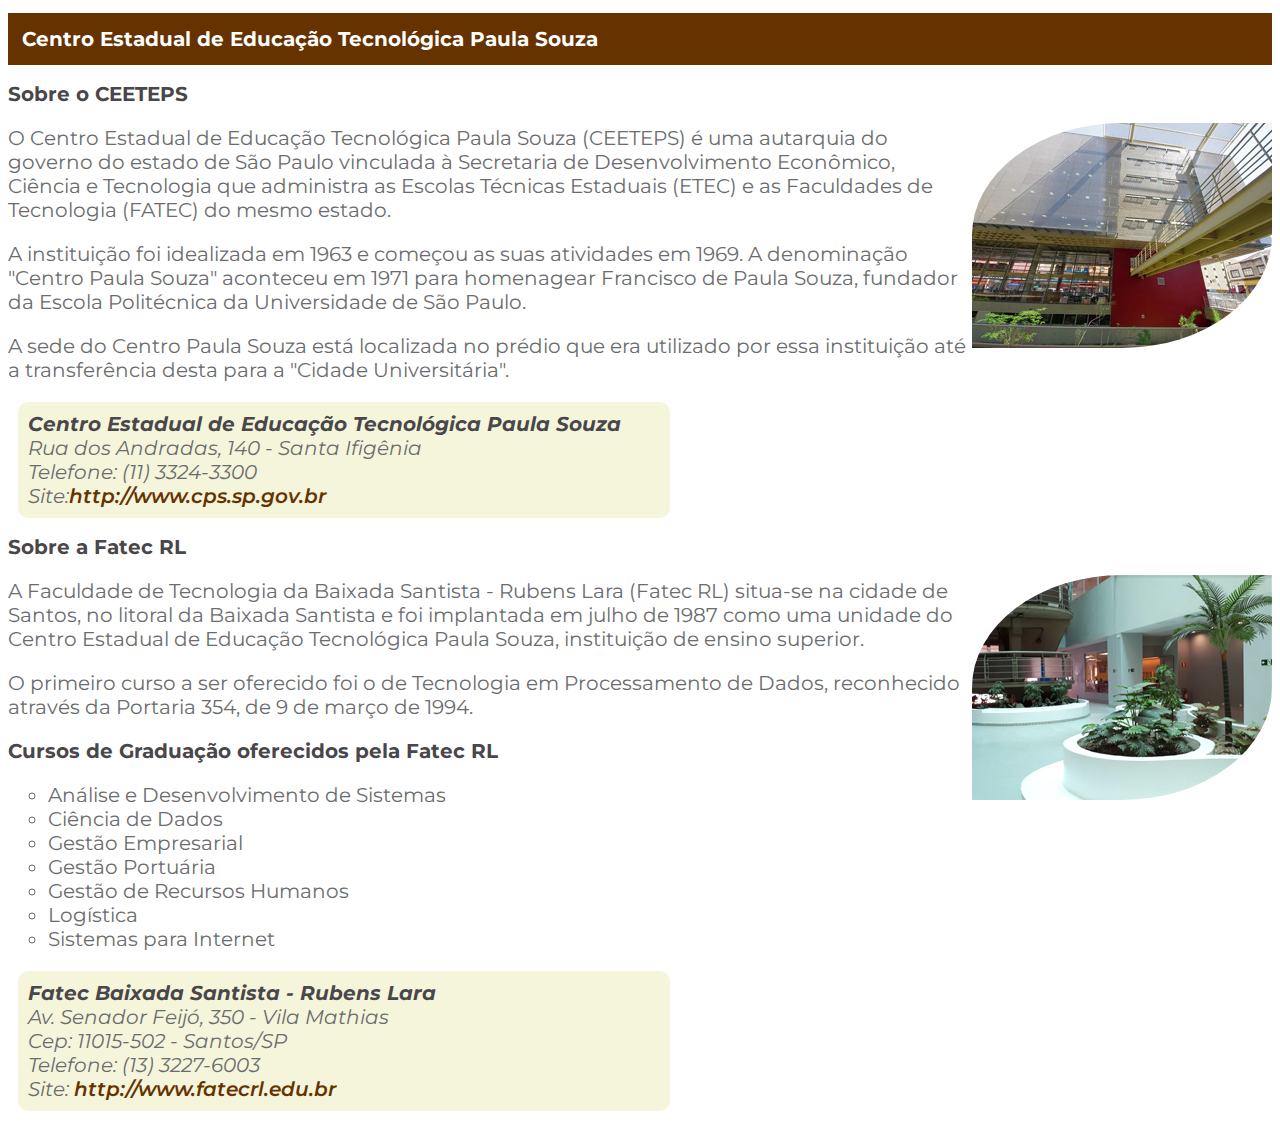
<file: ativ1/index.html>
<!DOCTYPE html>
<html lang="pt-br">

<head>
<meta charset="utf-8">
<link rel="stylesheet" type="text/css" href="style.css">
<title>Centro Estadual de Educação Tecnológica Paula Souza</title>
  
</head>
<body>

	<h1>Centro Estadual de Educação Tecnológica Paula Souza</h1>
	<h2>Sobre o <abbr title="Centro Estadual de Educação Tecnológica Paula Souza"> CEETEPS</abbr></h2>
	<img src="sources/ceeteps-01.png" alt="fachada do Centro Estadual de Educação Tecnológica Paula Souza">
	<p>O Centro Estadual de Educação Tecnológica Paula Souza (CEETEPS) é uma autarquia do governo do estado de São Paulo vinculada à 
	Secretaria de Desenvolvimento Econômico, Ciência e Tecnologia que administra as Escolas Técnicas Estaduais (ETEC) e as Faculdades 
	de Tecnologia (FATEC) do mesmo estado.
	</p>
	<p>A instituição foi idealizada em 1963 e começou as suas atividades em 1969. A denominação "Centro Paula Souza" aconteceu em 1971
	para homenagear Francisco de Paula Souza, fundador da Escola Politécnica da Universidade de São Paulo.</p>
	<p>A sede do Centro Paula Souza está localizada no prédio que era utilizado por essa instituição até a transferência desta para a 
	"Cidade Universitária".</p>
		<address>
		<strong>Centro Estadual de Educação Tecnológica Paula Souza</strong>
		<br>
		Rua dos Andradas, 140 - Santa Ifigênia
		<br>
		Telefone: <a class="telefone" href="tel:+551133243300">(11) 3324-3300</a> 
		<br>
		Site:<a class="site" href="http://www.cps.sp.gov.br">http://www.cps.sp.gov.br</a>
		</address>
		
		<h2>Sobre a <abbr title="Faculdade de Tecnologia da Baixada Santista - Rubens Lara"> Fatec RL</abbr></h2>
		<img src="sources/fatec-rl-01.png" alt="fachada da FATEC Rubens Lara">
		<p>A Faculdade de Tecnologia da Baixada Santista - Rubens Lara (Fatec RL) 
		situa-se na cidade de Santos, no litoral da Baixada Santista e foi implantada 
		em julho de 1987 como uma unidade do Centro Estadual de Educação Tecnológica 
		Paula Souza, instituição de ensino superior.</p>
		<p>O primeiro curso a ser oferecido foi o de Tecnologia em Processamento de
		Dados, reconhecido através da Portaria 354, de 9 de março de 1994.</p>
		
		<h3>Cursos de Graduação oferecidos pela Fatec RL</h3>
		<ul>
		
		<li>Análise e Desenvolvimento de Sistemas</li>
		<li>Ciência de Dados</li>
		<li>Gestão Empresarial</li>
		<li>Gestão Portuária</li>
		<li>Gestão de Recursos Humanos</li>
		<li>Logística</li>
		<li>Sistemas para Internet</li>
		</ul>
		
		<address>
		<strong>Fatec Baixada Santista - Rubens Lara</strong>
		<br>
		Av. Senador Feijó, 350 - Vila Mathias
		<br>
		Cep: 11015-502 - Santos/SP
		<br>
		Telefone: <a class="telefone" href="tel:+551332276003">(13) 3227-6003</a>
		<br>
		Site: <a class="site" href="http://www.fatecrl.edu.br"> http://www.fatecrl.edu.br</a>
		</address>
		
</body>
</html>
</file>
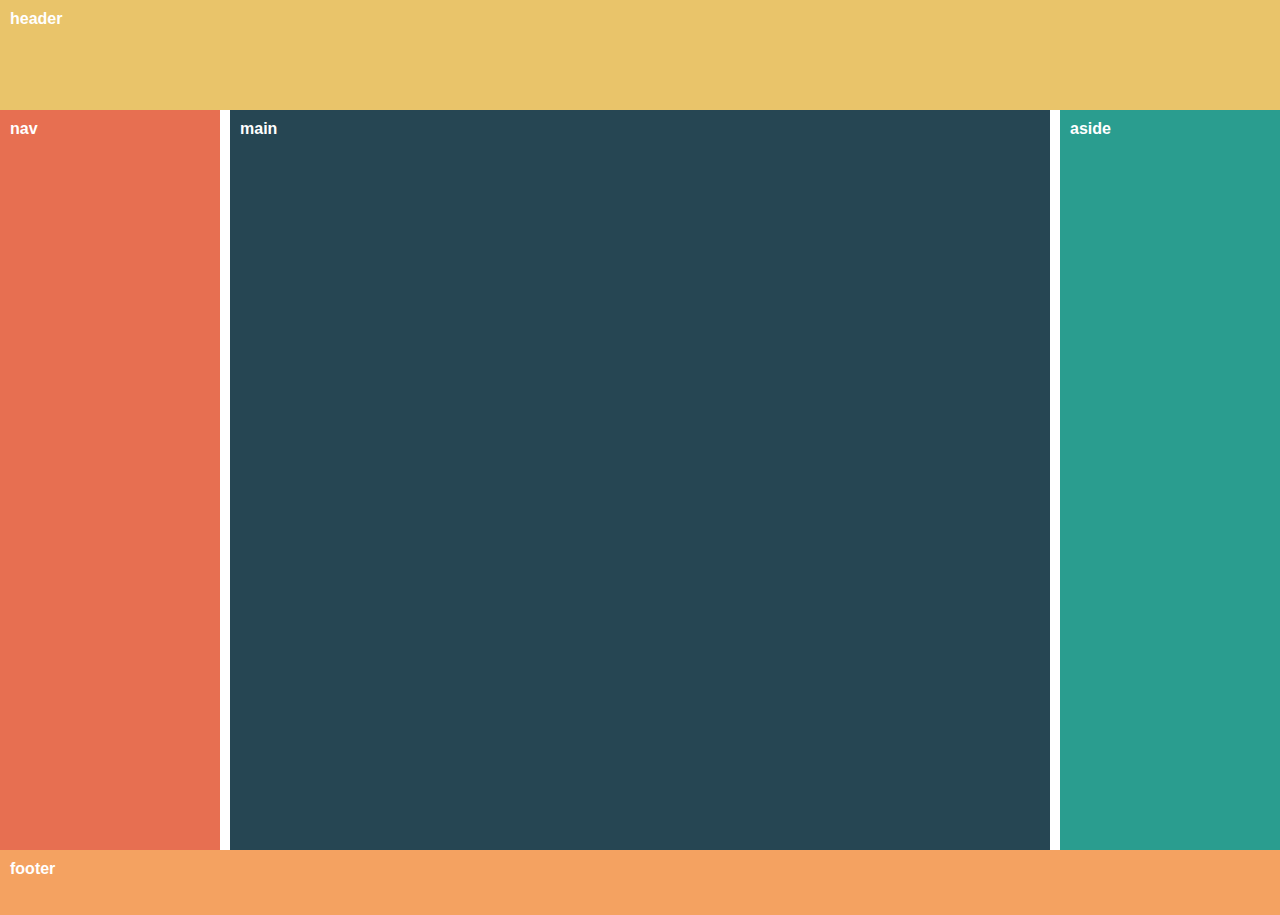
<file: atividade31.05/index.html>
<!DOCTYPE html>
<html lang="pt-br">
<head>
    <meta name="viewport" content="width=device-width,initial-scale=1.0,shrink-to-fit=no">
    <meta charset="UTF-8">
    <title>Flexbox</title>
    <link rel="stylesheet" href="responsivo.css">

    <style>
        body > *{
            display: flex;
        }
        body{
            padding: 0;
            margin: 0;


            display: flex;
            flex-wrap: wrap;
            /* flex-direction: column; */
            column-gap: 10px;


            color: white;
            font-weight: bold;
            font-family: Arial, Helvetica, sans-serif;
            
        }
        header, footer{
            /* ocupar 1000% dos lugar onde eles estao */
            flex-basis: 100%;
        }

        header{
            background-color: #e9c46a;
            display: flex;
            height: 10vh;
        }
        header,nav, main, aside, footer{
            padding: 10px;
        }
        nav{
            background-color: #e76f51;
            flex: 1;
        }
        /* main, aside{
            flex: 1;
        } */
        main{
            background-color: #264653;
            flex: 4;
            flex-direction: column;
            height: 80vh;
            /* margin: 0 10px; */
            /* margin-left: 10px;
            margin-right: 10px; */
        }
        aside{
            background-color:#2a9d8f;
            flex: 1;
            flex-direction: column;
        }
        footer{
            background-color: #f4a261;
            height: 5vh;
        }
        p{
            font-weight: normal;
        }


    </style>
</head>
<body>
    <header>
        header
    </header>

    <nav>
        nav
    </nav>

    <main>
        main
    </main>

    <aside>
        aside    
    </aside>

    <footer>footer</footer>

</body>
</html>
</file>
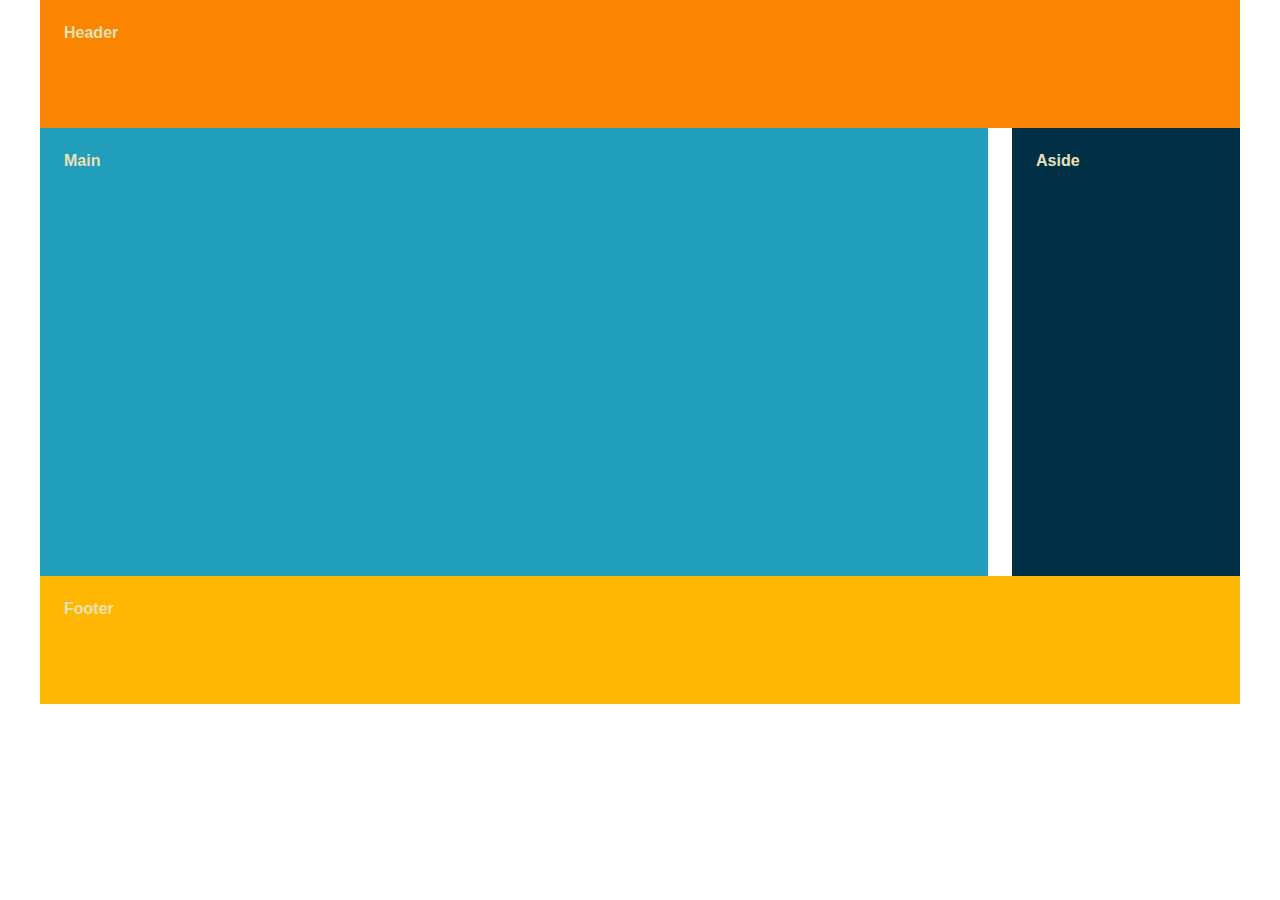
<file: Elementos flutuantes/index.html>
<!DOCTYPE html>
<html lang="pt-br">
<head>
    <meta charset="UTF-8">
    <title>Layout com elementos flutuantes</title>

    <!-- CSS -->
    <style>
        body{
            font-family: 'Segoe UI', Tahoma, Geneva, Verdana, sans-serif;
            margin: 0 auto;
            color: #eae2b7;
            font-weight: bold;
            max-width: 1200px;
        }

        header{
            background-color: #fb8500;
        }
        main{
            background-color: #219ebc;
            width: 75%;
            margin-right: 2%;
        }
        
        aside{
            background-color: #023047;
            width: 15%;
        }
        main, aside{
            float: left;
            height: 400px;
            padding: 2%;    
        }
        footer{
            background-color: #ffb703;
        }
        header, footer{
            width: 96%;
            height: 80px;
            padding: 2%;
            /* Clear - Indicando que nem na esquerda e direita quer algo enconstando no elemento */
            clear: both
        }
    </style>
</head>
<body>
    <header>
        Header
    </header>
    <main>
        Main
    </main>
    <aside>
        Aside
    </aside>
    <footer>
        Footer
    </footer>
</body>
</html>
</file>
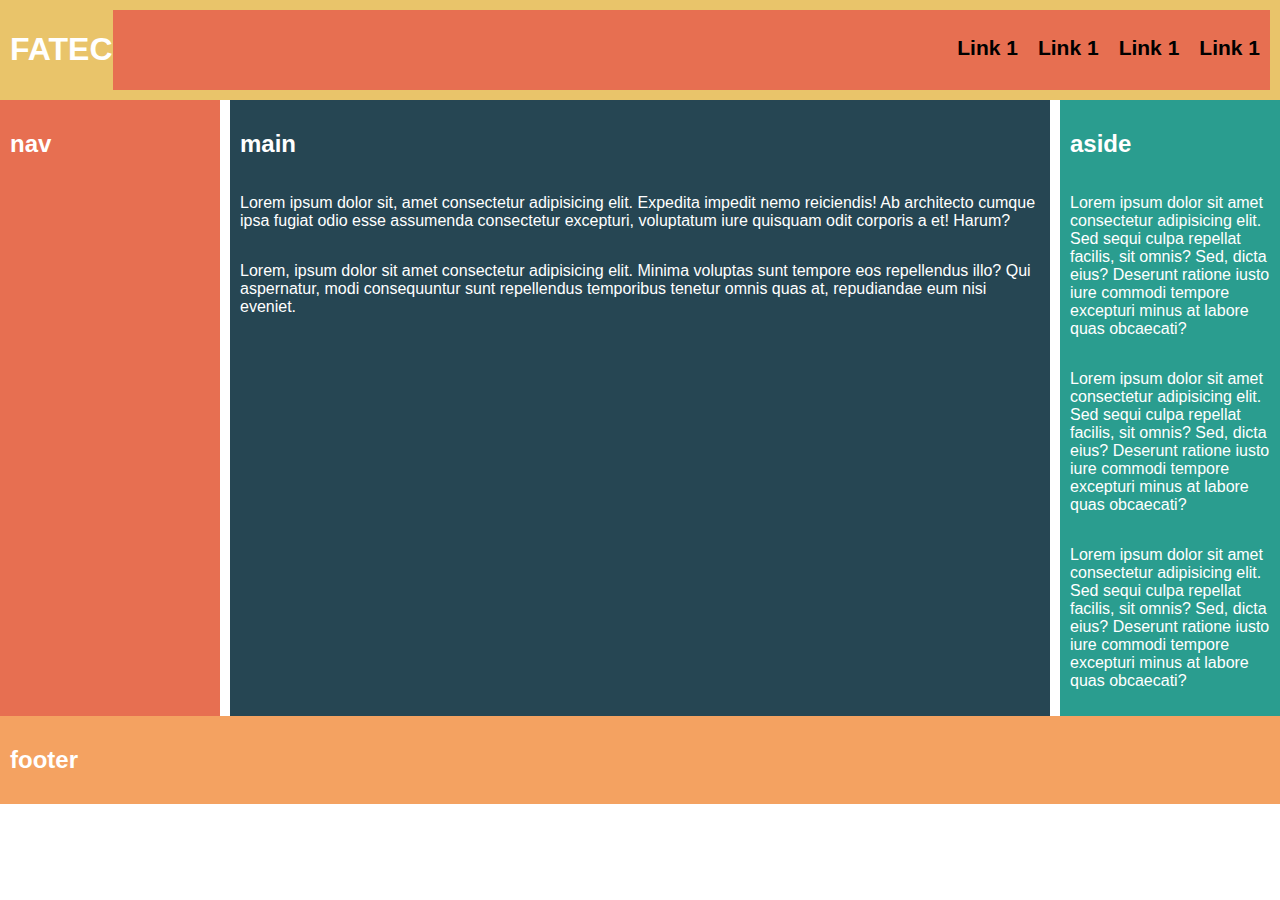
<file: FLEXBOX - 10.05.2023/index.html>
<!DOCTYPE html>
<html lang="pt-br">
<head>
    <meta charset="UTF-8">
    <title>Flexbox</title>

    <style>
        body > *{
            display: flex;
        }
        body{
            padding: 0;
            margin: 0;


            display: flex;
            flex-wrap: wrap;
            /* flex-direction: column; */
            column-gap: 10px;


            color: white;
            font-weight: bold;
            font-family: Arial, Helvetica, sans-serif;
            
        }
        header, footer{
            /* ocupar 1000% dos lugar onde eles estao */
            flex-basis: 100%;
        }

        header{
            background-color: #e9c46a;
            display: flex;
        }
        header nav ul{
            list-style: none;
            padding: 0;
            display: flex;
            column-gap: 20px;
            justify-content: flex-end;
        }
        header a{
            color: black;
            font-size: 21px;
            text-decoration: none;
        }
        
        header,nav, main, aside, footer{
            padding: 10px;
        }
        nav{
            background-color: #e76f51;
            flex: 1;
        }
        /* main, aside{
            flex: 1;
        } */
        main{
            background-color: #264653;
            flex: 4;
            flex-direction: column;
            /* margin: 0 10px; */
            /* margin-left: 10px;
            margin-right: 10px; */
        }
        aside{
            background-color:#2a9d8f;
            flex: 1;
            flex-direction: column;
        }
        footer{
            background-color: #f4a261;
        }
        p{
            font-weight: normal;
        }
    </style>
</head>
<body>
    <header>
         <h1>FATEC</h1> 
         <nav>
            <ul>
                <li><a href="#">Link 1</a></li>
                <li><a href="#">Link 1</a></li>
                <li><a href="#">Link 1</a></li>
                <li><a href="#">Link 1</a></li>
            </ul>
         </nav>
    </header>

    <nav>
        <h2>nav</h2>
    </nav>

    <main>
        <h2>main</h2>
        <p>Lorem ipsum dolor sit, amet consectetur adipisicing elit. Expedita impedit nemo reiciendis! Ab architecto cumque ipsa fugiat odio esse assumenda consectetur excepturi, voluptatum iure quisquam odit corporis a et! Harum?</p>
        <p>Lorem, ipsum dolor sit amet consectetur adipisicing elit. Minima voluptas sunt tempore eos repellendus illo? Qui aspernatur, modi consequuntur sunt repellendus temporibus tenetur omnis quas at, repudiandae eum nisi eveniet.</p>
    </main>

    <aside>
        <h2>aside</h2>
       <p>Lorem ipsum dolor sit amet consectetur adipisicing elit. Sed sequi culpa repellat facilis, sit omnis? Sed, dicta eius? Deserunt ratione iusto iure commodi tempore excepturi minus at labore quas obcaecati?</p>
       <p>Lorem ipsum dolor sit amet consectetur adipisicing elit. Sed sequi culpa repellat facilis, sit omnis? Sed, dicta eius? Deserunt ratione iusto iure commodi tempore excepturi minus at labore quas obcaecati?</p>
       <p>Lorem ipsum dolor sit amet consectetur adipisicing elit. Sed sequi culpa repellat facilis, sit omnis? Sed, dicta eius? Deserunt ratione iusto iure commodi tempore excepturi minus at labore quas obcaecati?</p>    
    </aside>

    <footer> <h2>footer</h2> </footer>

</body>
</html>
</file>
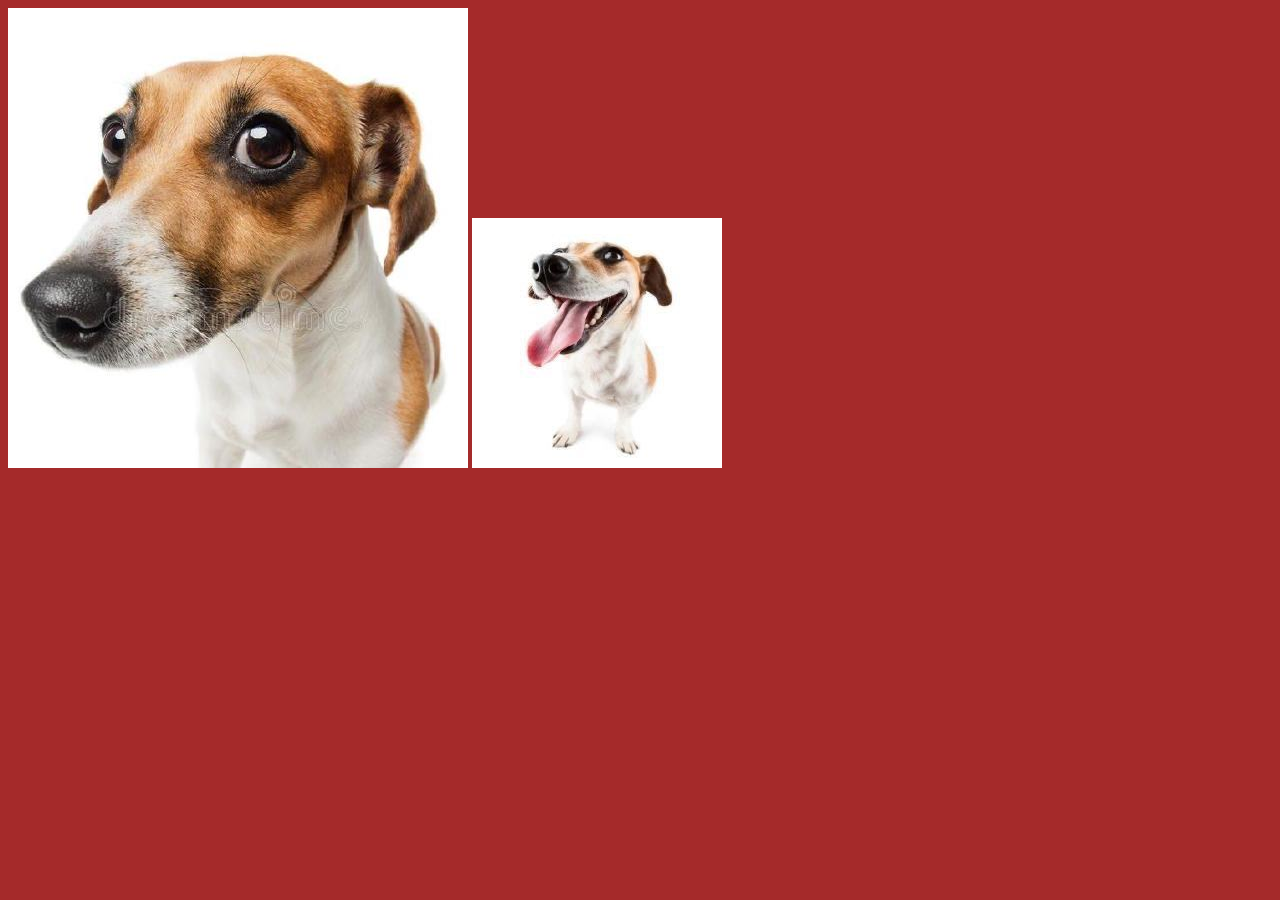
<file: Imagem e mídia responsiva/index.html>
<!DOCTYPE html>
<html lang="pt-br">
<head>
    <meta charset="UTF-8">

    <!-- IMPORTANTE -->
    <!-- Viewport: Reduz o conteúdo para caber na tela -->
    <!-- Initial Scale tira o zoom quando atualiza o site --> 
    <meta name="viewport" content="width=device-width,initial-scale=1.0,shrink-to-fit=no">

    <title>Imagem e mídia responsiva</title>

    <style>
        img{
            max-width: 100%;
            /* width: 800px; */
            height: auto;
        }
        
        @media screen and (min-width: 800px) {
            body{
                background-color: brown;
            }
        }

        @media screen and (min-width: 500px) and (max-width:800px){
            body{
                background-color: aqua;
            }
        }
    </style>
</head>
<body>
    <img loading="lazy" src="img/93622629.jfif" alt="cachorro ai folou">

    <picture>
        <source srcset="img/93622629.jfif"
                media="(orientation: portrait)">
        <img src="img/27cede11f3b1dd70e5ba7120851aaca2.jpg" alt="">
    </picture>
</body>
</html>
</file>
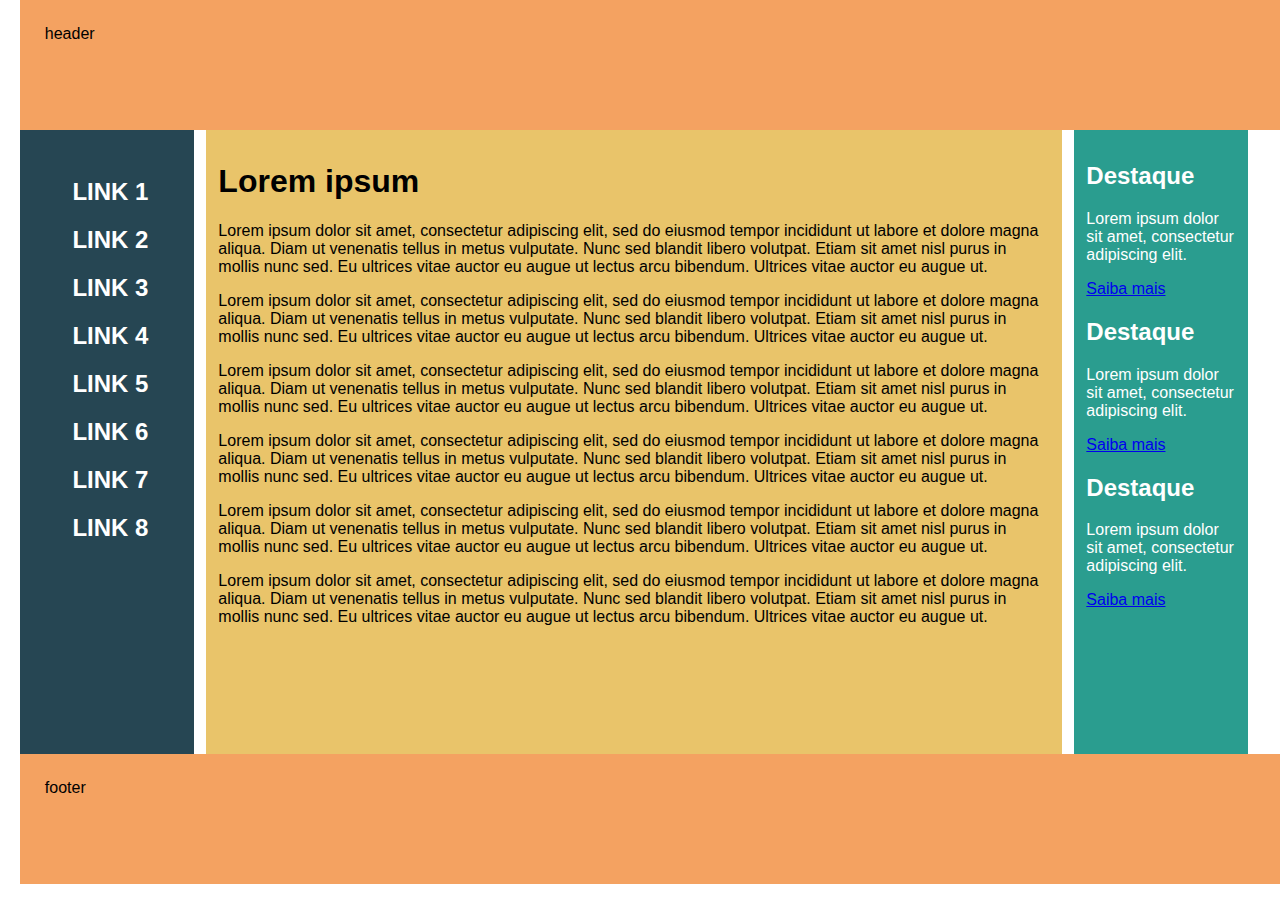
<file: Elementos flutuantes/atividade/index.html>
<!DOCTYPE html>
<html lang="pt-br">
<head>
    <meta charset="UTF-8">
    <title>Layout</title>

<!-- 
width           15  70  15  =  
padding         1+1 1+1 1+1 =   6
margin-right     2    2     =   4
                          ------
Total tem q dar 100        100 
-->

    <!-- CSS -->
    <link rel="stylesheet" href="style.css">
</head>
<body>
    <header>
        header
    </header>
    <nav>
        <ul>
            <li> <a href="#">Link 1</a> </li>
            <li> <a href="#">Link 2</a> </li>
            <li> <a href="#">Link 3</a></li>
            <li> <a href="#">Link 4</a></li>
            <li> <a href="#">Link 5</a></li>
            <li> <a href="#">Link 6</a></li>
            <li> <a href="#">Link 7</a></li>
            <li> <a href="#">Link 8</a></li>
        </ul>
    </nav>
    <main>
        <h1>Lorem ipsum</h1>
        <p>
            Lorem ipsum dolor sit amet, consectetur adipiscing elit, sed do eiusmod tempor incididunt ut labore et dolore magna aliqua. Diam ut venenatis tellus in metus vulputate. Nunc sed blandit libero volutpat. Etiam sit amet nisl purus in mollis nunc sed. Eu ultrices vitae auctor eu augue ut lectus arcu bibendum. Ultrices vitae auctor eu augue ut.        
        </p>
        <p>
            Lorem ipsum dolor sit amet, consectetur adipiscing elit, sed do eiusmod tempor incididunt ut labore et dolore magna aliqua. Diam ut venenatis tellus in metus vulputate. Nunc sed blandit libero volutpat. Etiam sit amet nisl purus in mollis nunc sed. Eu ultrices vitae auctor eu augue ut lectus arcu bibendum. Ultrices vitae auctor eu augue ut.           
        </p>
        <p>
            Lorem ipsum dolor sit amet, consectetur adipiscing elit, sed do eiusmod tempor incididunt ut labore et dolore magna aliqua. Diam ut venenatis tellus in metus vulputate. Nunc sed blandit libero volutpat. Etiam sit amet nisl purus in mollis nunc sed. Eu ultrices vitae auctor eu augue ut lectus arcu bibendum. Ultrices vitae auctor eu augue ut.           
        </p>
        <p>
            Lorem ipsum dolor sit amet, consectetur adipiscing elit, sed do eiusmod tempor incididunt ut labore et dolore magna aliqua. Diam ut venenatis tellus in metus vulputate. Nunc sed blandit libero volutpat. Etiam sit amet nisl purus in mollis nunc sed. Eu ultrices vitae auctor eu augue ut lectus arcu bibendum. Ultrices vitae auctor eu augue ut.           
        </p>
        <p>
            Lorem ipsum dolor sit amet, consectetur adipiscing elit, sed do eiusmod tempor incididunt ut labore et dolore magna aliqua. Diam ut venenatis tellus in metus vulputate. Nunc sed blandit libero volutpat. Etiam sit amet nisl purus in mollis nunc sed. Eu ultrices vitae auctor eu augue ut lectus arcu bibendum. Ultrices vitae auctor eu augue ut.           
        </p>
        <p>
            Lorem ipsum dolor sit amet, consectetur adipiscing elit, sed do eiusmod tempor incididunt ut labore et dolore magna aliqua. Diam ut venenatis tellus in metus vulputate. Nunc sed blandit libero volutpat. Etiam sit amet nisl purus in mollis nunc sed. Eu ultrices vitae auctor eu augue ut lectus arcu bibendum. Ultrices vitae auctor eu augue ut.          
        </p>

    </main>
    <aside>
        <div class="destaque">
            <h2>Destaque</h2>
            <p>
                Lorem ipsum dolor sit amet, consectetur adipiscing elit.
            </p>
            <a href="#">Saiba mais</a>
        </div>
        <div class="destaque">
            <h2>Destaque</h2>
            <p>
                Lorem ipsum dolor sit amet, consectetur adipiscing elit.
            </p>
            <a href="#">Saiba mais</a>
        </div>
        <div class="destaque">
            <h2>Destaque</h2>
            <p>
                Lorem ipsum dolor sit amet, consectetur adipiscing elit.
            </p>
            <a href="#">Saiba mais</a>
        </div>
    </aside>

    <footer>
        footer
    </footer>
</body>
</html>
</file>
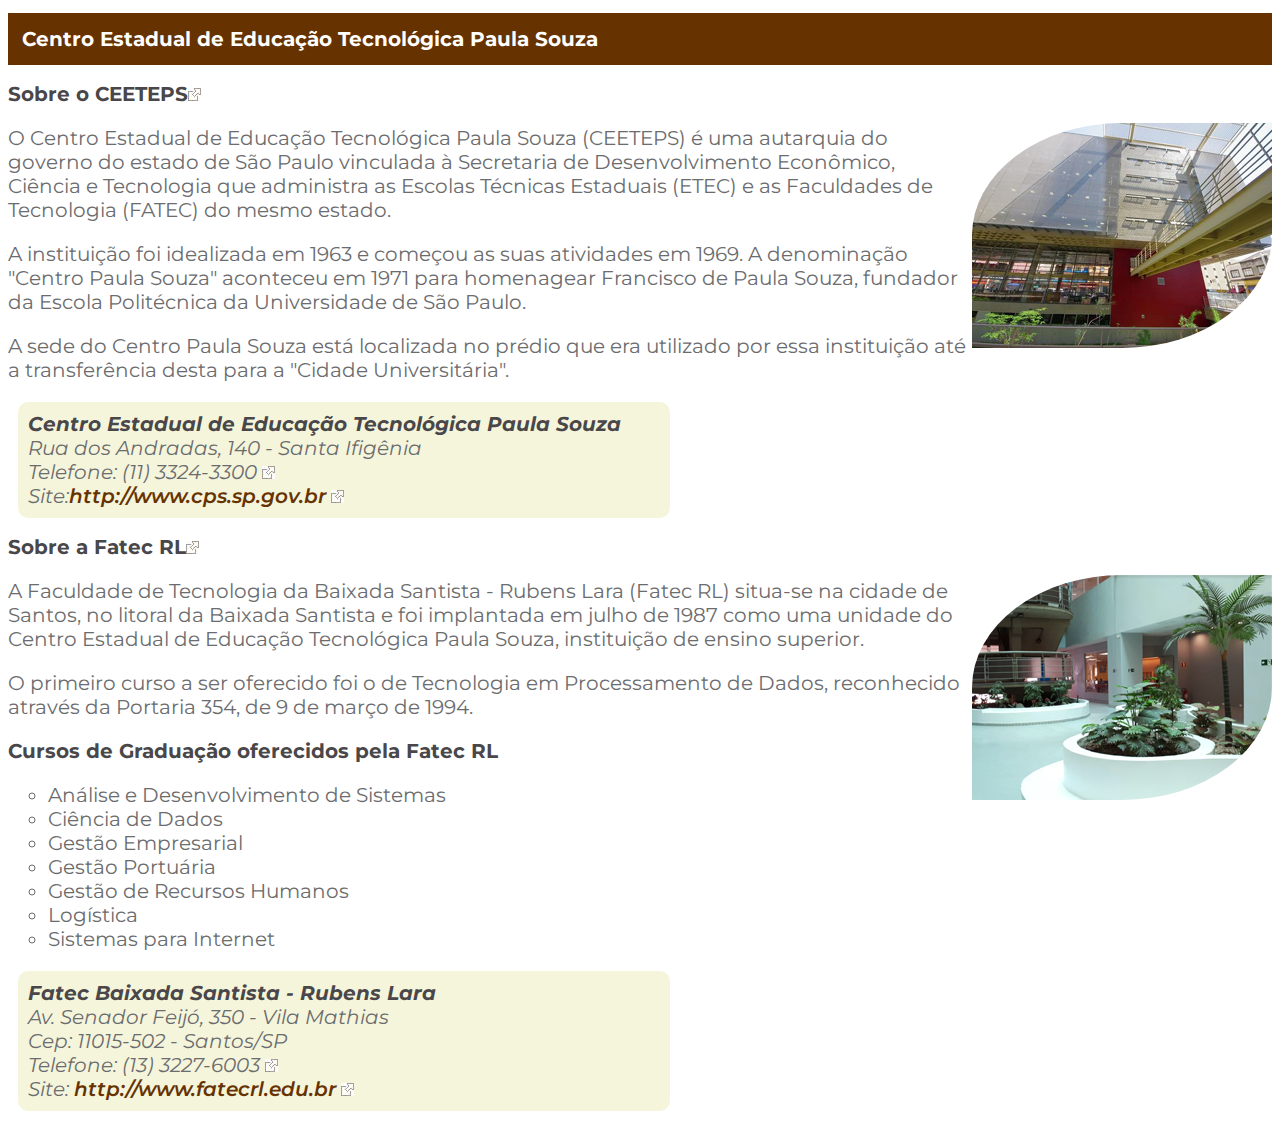
<file: ppsi-main/ppsi-main/ativ1/index.html>
<!DOCTYPE html>
<html lang="pt-br">

<head>
<meta charset="utf-8">
<link rel="stylesheet" type="text/css" href="css/style.css">
<title>Centro Estadual de Educação Tecnológica Paula Souza</title>
  
</head>
<body>

	<h1>Centro Estadual de Educação Tecnológica Paula Souza</h1>
	<h2>Sobre o <abbr title="Centro Estadual de Educação Tecnológica Paula Souza"> CEETEPS</abbr></h2>
	<img src="sources/ceeteps-01.png" alt="fachada do Centro Estadual de Educação Tecnológica Paula Souza">
	<p>O Centro Estadual de Educação Tecnológica Paula Souza (CEETEPS) é uma autarquia do governo do estado de São Paulo vinculada à 
	Secretaria de Desenvolvimento Econômico, Ciência e Tecnologia que administra as Escolas Técnicas Estaduais (ETEC) e as Faculdades 
	de Tecnologia (FATEC) do mesmo estado.
	</p>
	<p>A instituição foi idealizada em 1963 e começou as suas atividades em 1969. A denominação "Centro Paula Souza" aconteceu em 1971
	para homenagear Francisco de Paula Souza, fundador da Escola Politécnica da Universidade de São Paulo.</p>
	<p>A sede do Centro Paula Souza está localizada no prédio que era utilizado por essa instituição até a transferência desta para a 
	"Cidade Universitária".</p>
	<address>
		<strong>Centro Estadual de Educação Tecnológica Paula Souza</strong>
		<br>
		Rua dos Andradas, 140 - Santa Ifigênia
		<br>
		Telefone: <a class="telefone" href="tel:+551133243300">(11) 3324-3300</a> 
		<br>
		Site:<a class="site" href="http://www.cps.sp.gov.br">http://www.cps.sp.gov.br</a>
	</address>
		
	<h2>Sobre a <abbr title="Faculdade de Tecnologia da Baixada Santista - Rubens Lara"> Fatec RL</abbr></h2>
	<img src="sources/fatec-rl-01.png" alt="fachada da FATEC Rubens Lara">
	<p>A Faculdade de Tecnologia da Baixada Santista - Rubens Lara (Fatec RL) 
	situa-se na cidade de Santos, no litoral da Baixada Santista e foi implantada 
	em julho de 1987 como uma unidade do Centro Estadual de Educação Tecnológica 
	Paula Souza, instituição de ensino superior.</p>
	<p>O primeiro curso a ser oferecido foi o de Tecnologia em Processamento de
	Dados, reconhecido através da Portaria 354, de 9 de março de 1994.</p>
		
	<h3>Cursos de Graduação oferecidos pela Fatec RL</h3>
	<ul>
		<li>Análise e Desenvolvimento de Sistemas</li>
		<li>Ciência de Dados</li>
		<li>Gestão Empresarial</li>
		<li>Gestão Portuária</li>
		<li>Gestão de Recursos Humanos</li>
		<li>Logística</li>
		<li>Sistemas para Internet</li>
	</ul>
		
	<address>
		<strong>Fatec Baixada Santista - Rubens Lara</strong>
		<br>
		Av. Senador Feijó, 350 - Vila Mathias
		<br>
		Cep: 11015-502 - Santos/SP
		<br>
		Telefone: <a class="telefone" href="tel:+551332276003">(13) 3227-6003</a>
		<br>
		Site: <a class="site" href="http://www.fatecrl.edu.br"> http://www.fatecrl.edu.br</a>
	</address>
		
</body>
</html>
</file>
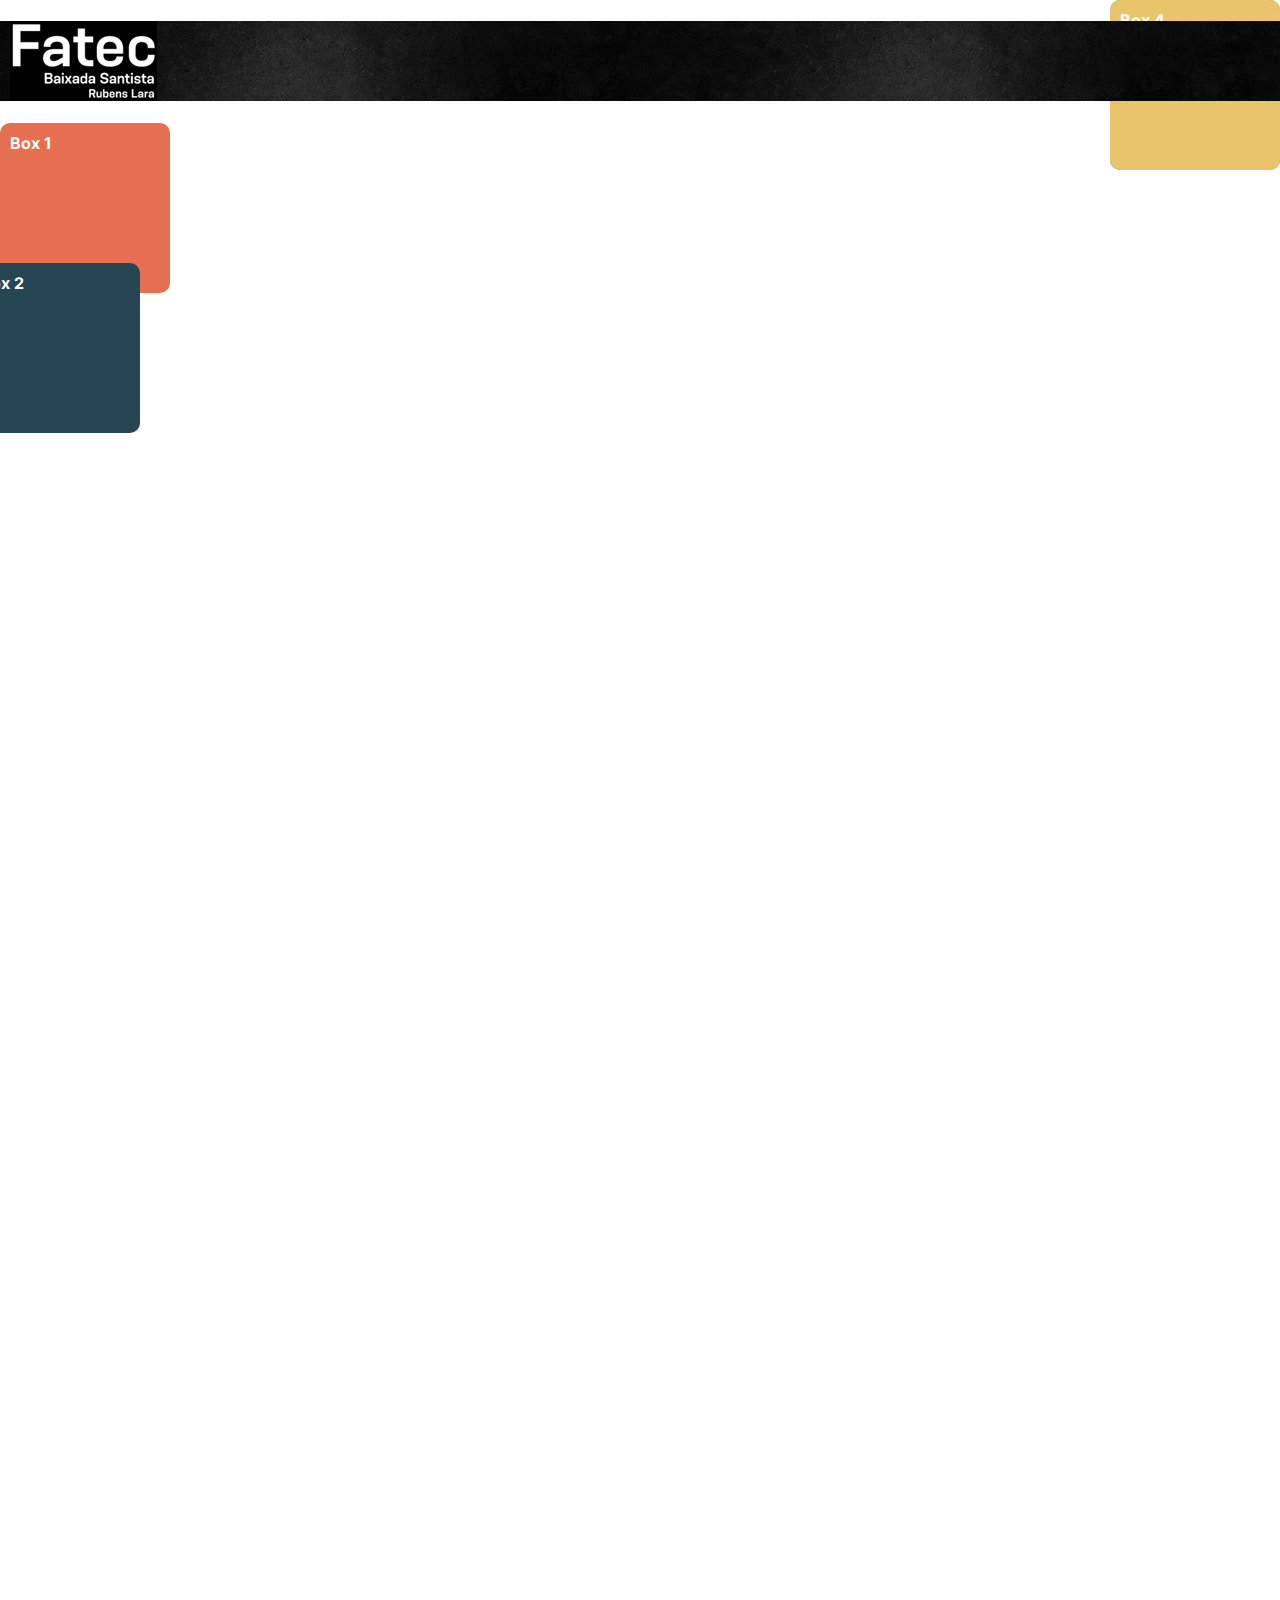
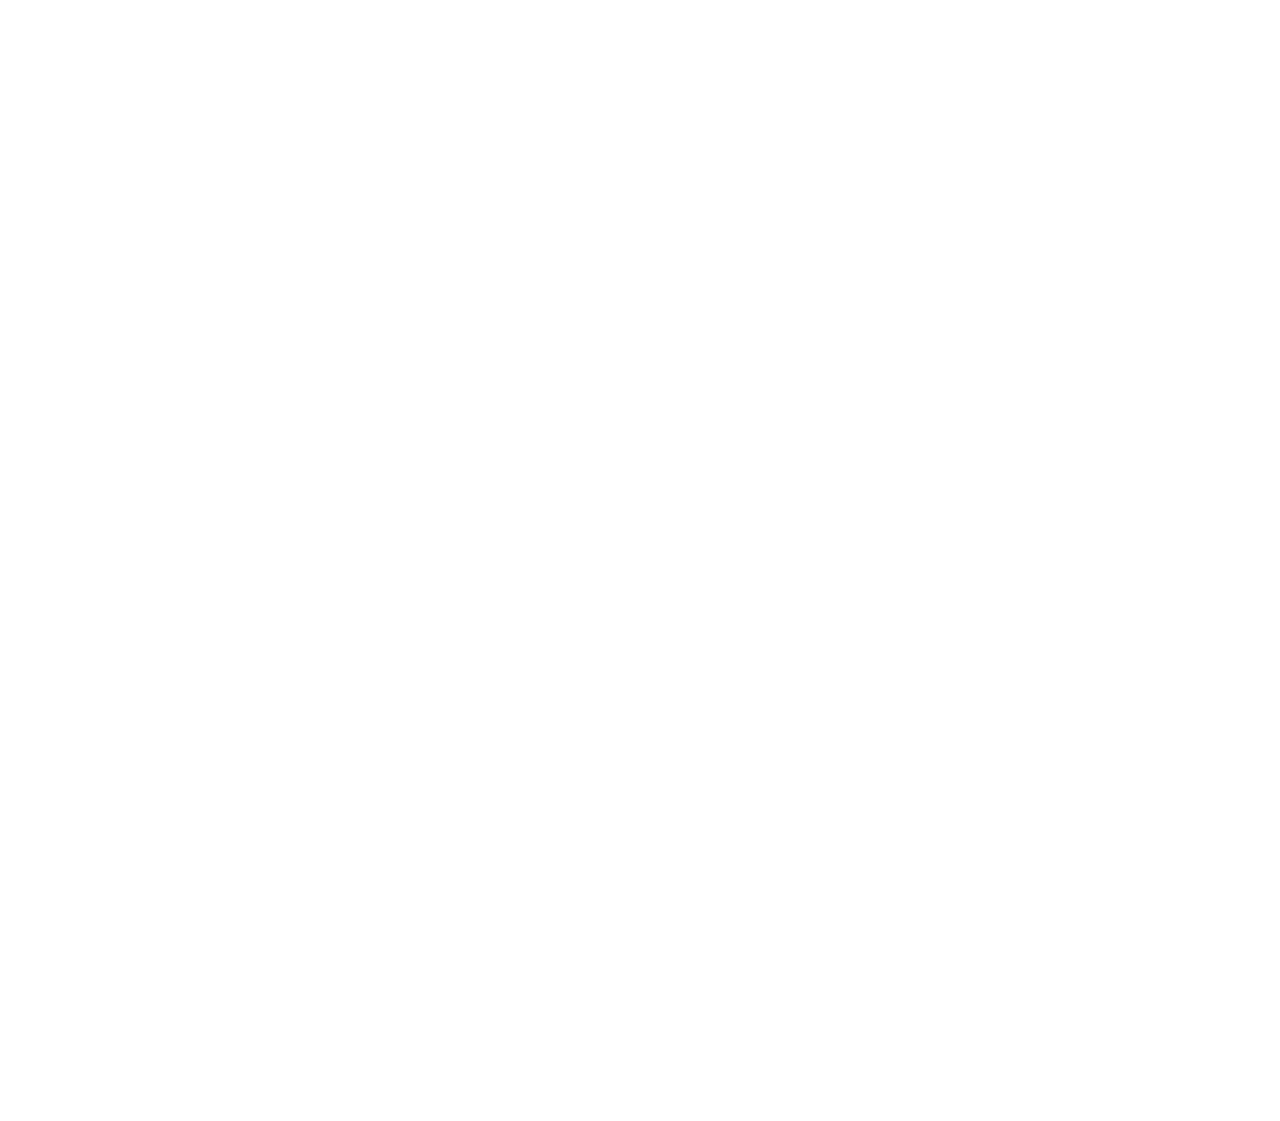
<file: 17.05.2023/esquemas_de_posicionamento.html>
<!DOCTYPE html>
<html lang="pt-br">
<head>
    <meta charset="UTF-8">
    <title>Atividade</title>

    <style>

        @import url('https://fonts.googleapis.com/css2?family=Inter:wght@300&display=swap');
        body{
            min-height: 300vh;
            margin: 0;
            color: white;
            font-weight: bold;
            font-family: 'Inter', sans-serif;
        }
        div{
            width: 150px;
            height: 150px;
            padding: 10px;
            border-radius: 10px;
            
        }
        #b1{
            background-color: #E76F51;
            position: static;
            left: 30px;
            top: 30px;
        }
        #b2{
            background-color: #264653;
            position: relative;
            right: 30px;
            bottom: 30px;
        }
        #b3{
            background-color: #2A9D8F;
            position: absolute;
            right: 0px;
            top: 0px;
            z-index: 1;
        }
        #b4{
            background-color: #E9C46A;
            position: fixed;
            right: 0;
            top: 0;
            z-index: 2;
        }
        header{
            background-color: #F4A261;
            position: sticky;
            top: 0px;
            width: 100%;
            /* height: 80px; */
            z-index: 3;
            padding: 2px;
            background-image: url(img/grunge.jpg);  padding: 0px;
        }
        header h1{
           background-image: url(img/logo-fatecrl.png); 
           background-repeat: no-repeat;
           width: 147px;
           height: 80px;
           text-indent: -9999px;
           position: relative;
           left: 10px;
        }
        
    </style>
</head>
<body>
    <header>
        <h1>Fatec RL</h1>
    </header>
    <div id="b1">Box 1</div>
    <div id="b2">Box 2</div>
    <div id="b3">Box 3</div>
    <div id="b4">Box 4</div>
</body>
</html>
</file>
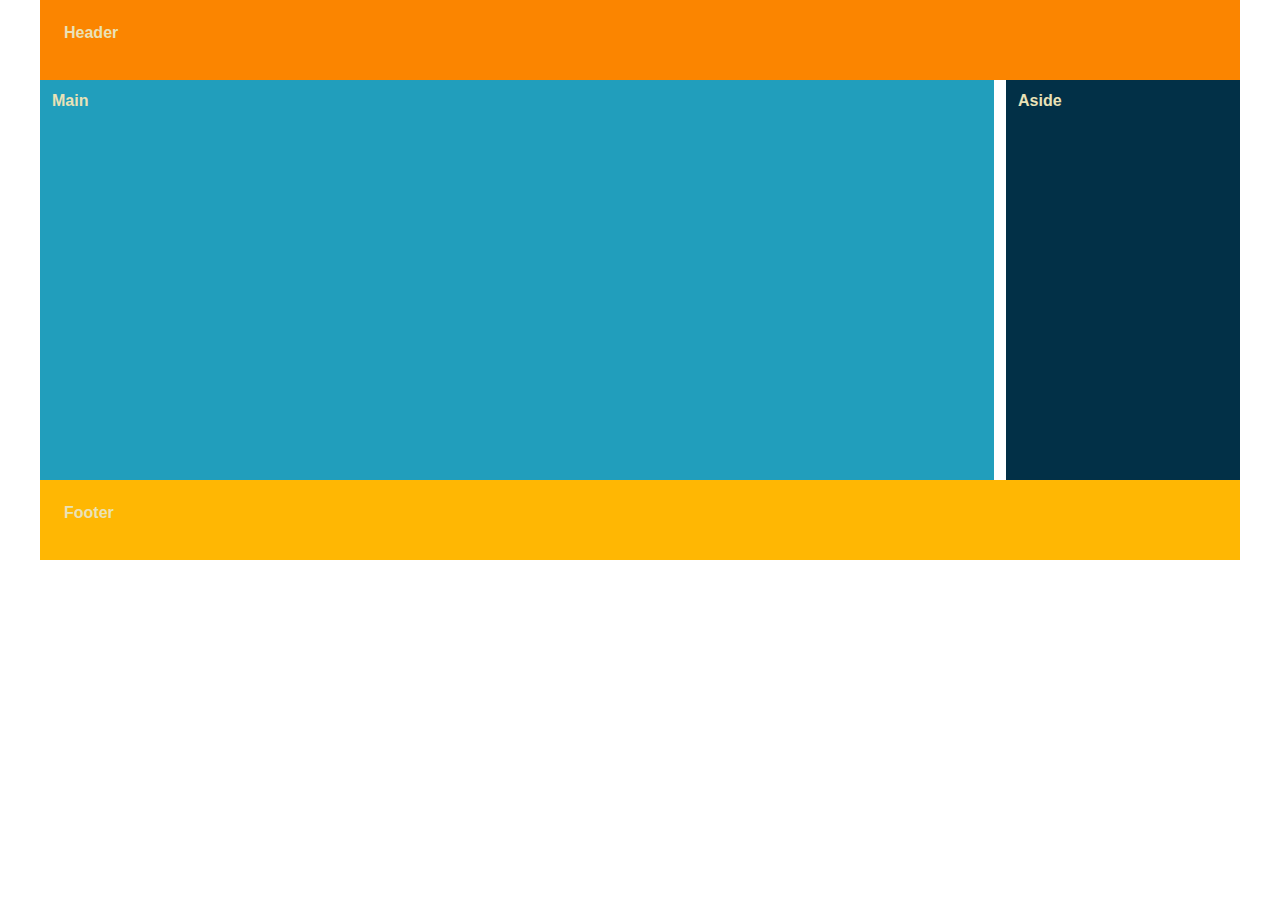
<file: Elementos flutuantes/index2.html>
<!DOCTYPE html>
<html lang="pt-br">
<head>
    <meta charset="UTF-8">
    <title>Layout com elementos flutuantes</title>
<!-- 
width           75  15  =   90
padding         2+2 2+2 =   8
padding-right   2       =   2
                          ------
Total tem q dar 100        100 
-->
    <!-- CSS -->
    <style>
        body > *{
            /* Border-box - não deixa o layout estourar */
            box-sizing: border-box;
        }
        body{
            font-family: 'Segoe UI', Tahoma, Geneva, Verdana, sans-serif;
            margin: 0 auto;
            color: #eae2b7;
            font-weight: bold;
            max-width: 1200px;
        }

        header{
            background-color: #fb8500;
        }
        main{
            background-color: #219ebc;
            width: 79.5%;
            margin-right: 1%;
        }
        
        aside{
            background-color: #023047;
            width: 19.5%;
        }
        main, aside{
            float: left;
            height: 400px;
            padding: 1%;
        }
        footer{
            background-color: #ffb703;
        }
        header, footer{
            width:      100%;
            height:     80px;
            padding:    2%;
            /* Clear - Indicando que nem na esquerda e direita quer algo enconstando no elemento */
            clear: both;    
        }
    </style>
</head>
<body>
    <header>
        Header
    </header>
    <main>
        Main
    </main>
    <aside>
        Aside
    </aside>
    <footer>
        Footer
    </footer>
</body>
</html>
</file>
<file: ativ1/style.css>
@import url('https://fonts.googleapis.com/css2?family=Montserrat:wght@400;700&display=swap');
*{
	font-size: 20px;
	text-decoration: none;
	font-family: 'Montserrat', sans-serif;
}
h1{
	background-color: #663300;
	color:white;
	padding: 14px;
}
h2{
	font-weight: bold;
	color: #494749;
}
p{
	color: #6b6c6e;
}
img{
	border-radius: 50% 0 50% 0;
	float: right;
}
h3{
	font-weight: bold;
	color: #494749;
}
ul{
	list-style-type: circle;
	color: #6b6c6e;
}

address{
	background-color: #f5f5dc;
	width: 50%;
	border-radius: 10px;
	padding: 10px;
	color: #6b6c6e;
	margin: 10px;
}
strong{
	color: #494749;
}
address .telefone{
	color: #6b6c6e;
}
address .site{
	color: #663300;
	font-weight:600;
}
</file>
<file: atividade31.05/responsivo.css>
@media screen and (max-width: 850px) {
    body{
        font-size: 1.125em;
        flex-direction: column;
        row-gap: 2px;
    }
    aside{
        display: none;
    }
}
</file>
<file: Elementos flutuantes/atividade/style.css>
body{
    font-family: 'Segoe UI', Tahoma, Geneva, Verdana, sans-serif;
    margin: 0 auto;
    max-width: 1240px;
}
/* Atividade */
nav, main, aside{
    float: left;
    padding: 1%;
    height: 600px;
}
nav{
    width: 12%;
}

main{
    width: 67%;
    margin-left: 1%;
    margin-right: 1%;
}
aside{
    width: 12%;
}

header, footer{
    width: 100%;
    height: 80px;
    padding: 2%;
    /* Clear - Indicando que nem na esquerda e direita quer algo enconstando no elemento */
    clear: both; 
    background-color: #F4A261;
}

/* outas coisas :))) */

nav{
    background-color: #264653;
}
nav ul{
    padding-top: 20px;
}
nav ul li{
    list-style: none;
    padding-bottom: 20px;
}
nav ul li a{
    color: white;
    text-decoration: none;
    font-weight: bold;
    font-size: 24px;
    text-transform: uppercase;
}

main{
    background-color: #E9C46A;
}

aside{
    background-color: #2A9D8F;
    color: white;
}
</file>
<file: ppsi-main/ppsi-main/ativ1/css/style.css>
@import url('https://fonts.googleapis.com/css2?family=Montserrat:wght@400;700&display=swap');
*{
	/* margin: 0;
	padding: 0; */
	font-size: 20px;
	text-decoration: none;
	font-family: 'Montserrat', sans-serif;
}

h1{
	background-color: #663300;
	color:white;
	padding: 14px;
}
h2{
	font-weight: bold;
	color: #494749;
}
h2::after{
	content: url(../sources/go-link.jpg);
	color: red;
	font-size: 10px;
	font-weight: bold; 
}
p{
	color: #6b6c6e;
}

/* irmaos adjacentes apartir do segundo
p ~ p{
	background-color: red;
} */
img{
	border-radius: 50% 0 50% 0;
	float: right;
}
h3{
	font-weight: bold;
	color: #494749;
}
ul{
	list-style-type: circle;
	color: #6b6c6e;
}
/*  COMENTAR CTRL + ;.
ul > a{
	background-color: yellow;
}*/
/* ul li:first-child{
	background-color: yellow;
}
ul li:nth-child(3){
	background-color: yellow;
}
ul li:last-child{
	background-color: yellow;
} */
/* ul li:nth-child(odd){
	background-color: red;
} */
address{
	background-color: #f5f5dc;
	width: 50%;
	border-radius: 10px;
	padding: 10px;
	color: #6b6c6e;
	margin: 10px;
}
address > strong{
	color: #494749;
	/*background-color: yellow;*/
}
address .telefone{
	color: #6b6c6e;
}
address .site{
	color: #663300;
	font-weight:600;
}
[href]::after{
	content: url(../sources/go-link.jpg);
	margin-left: 5px;
}
</file>
